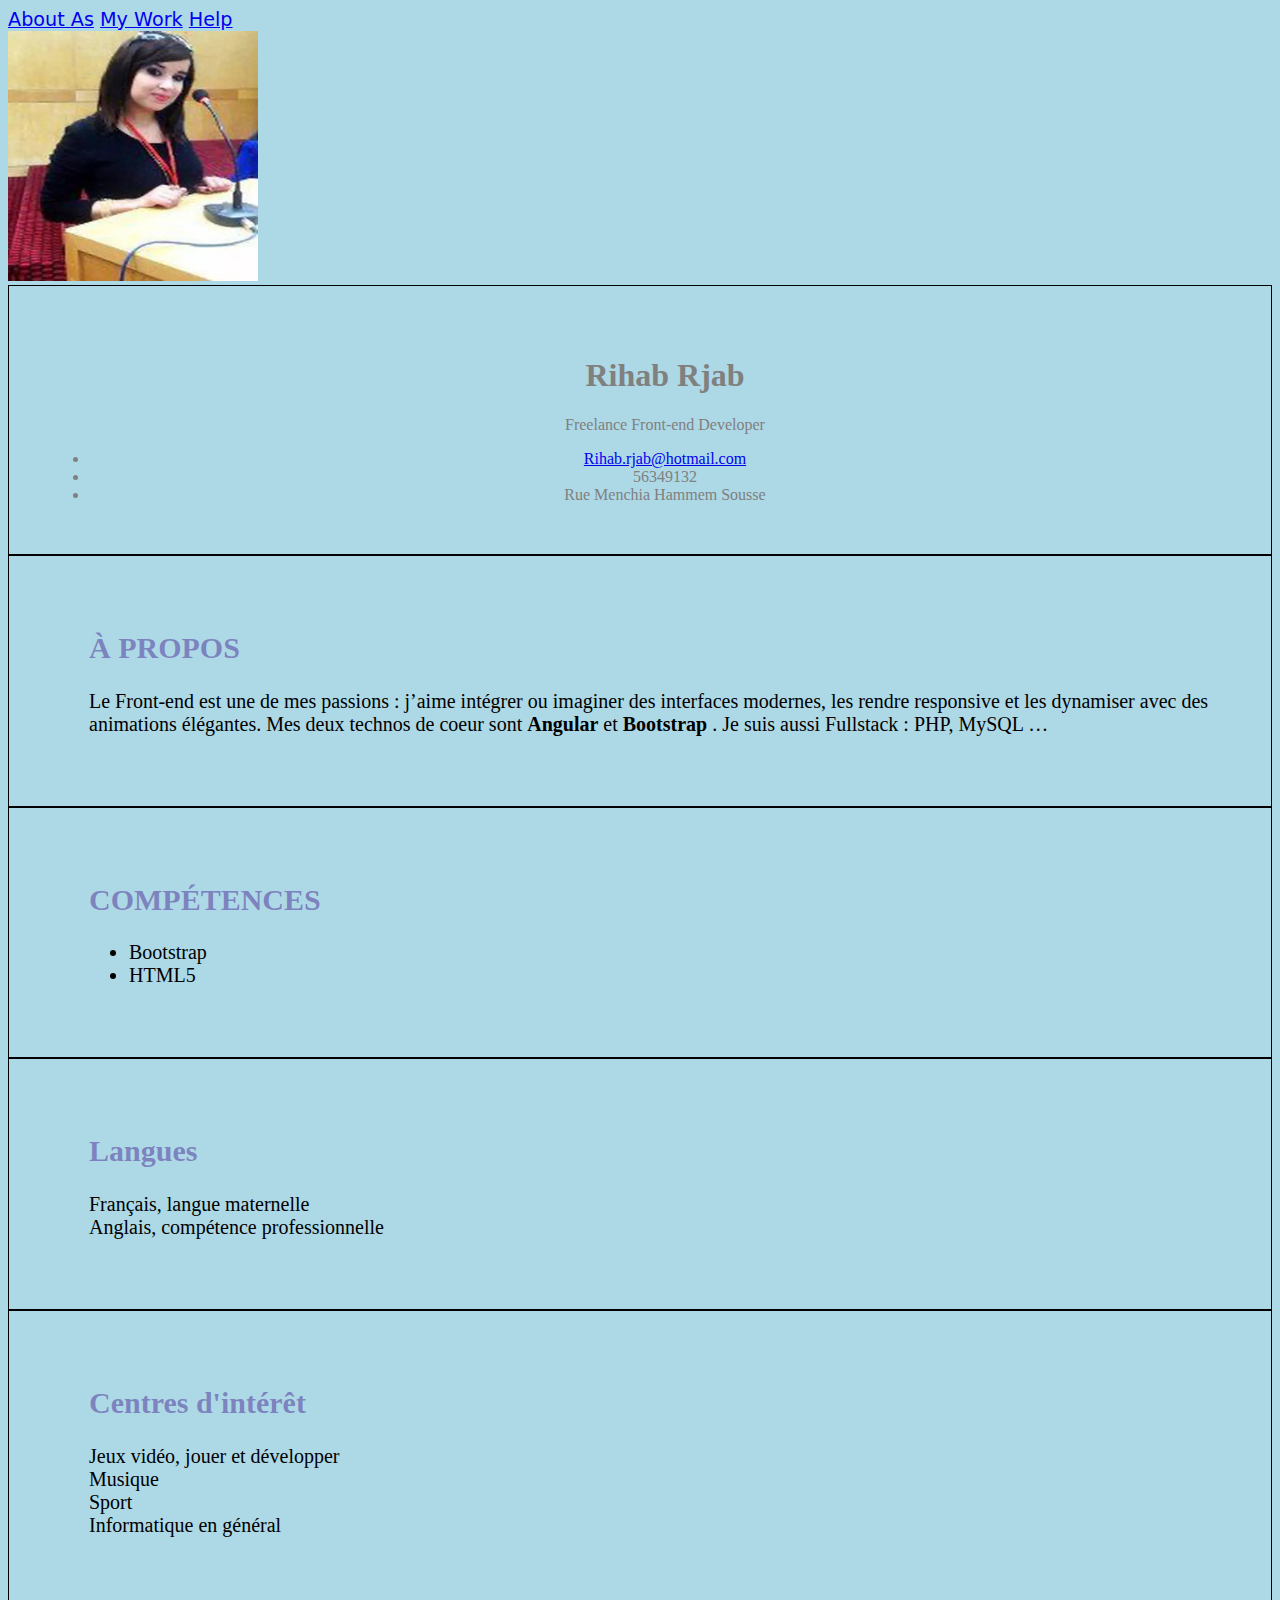
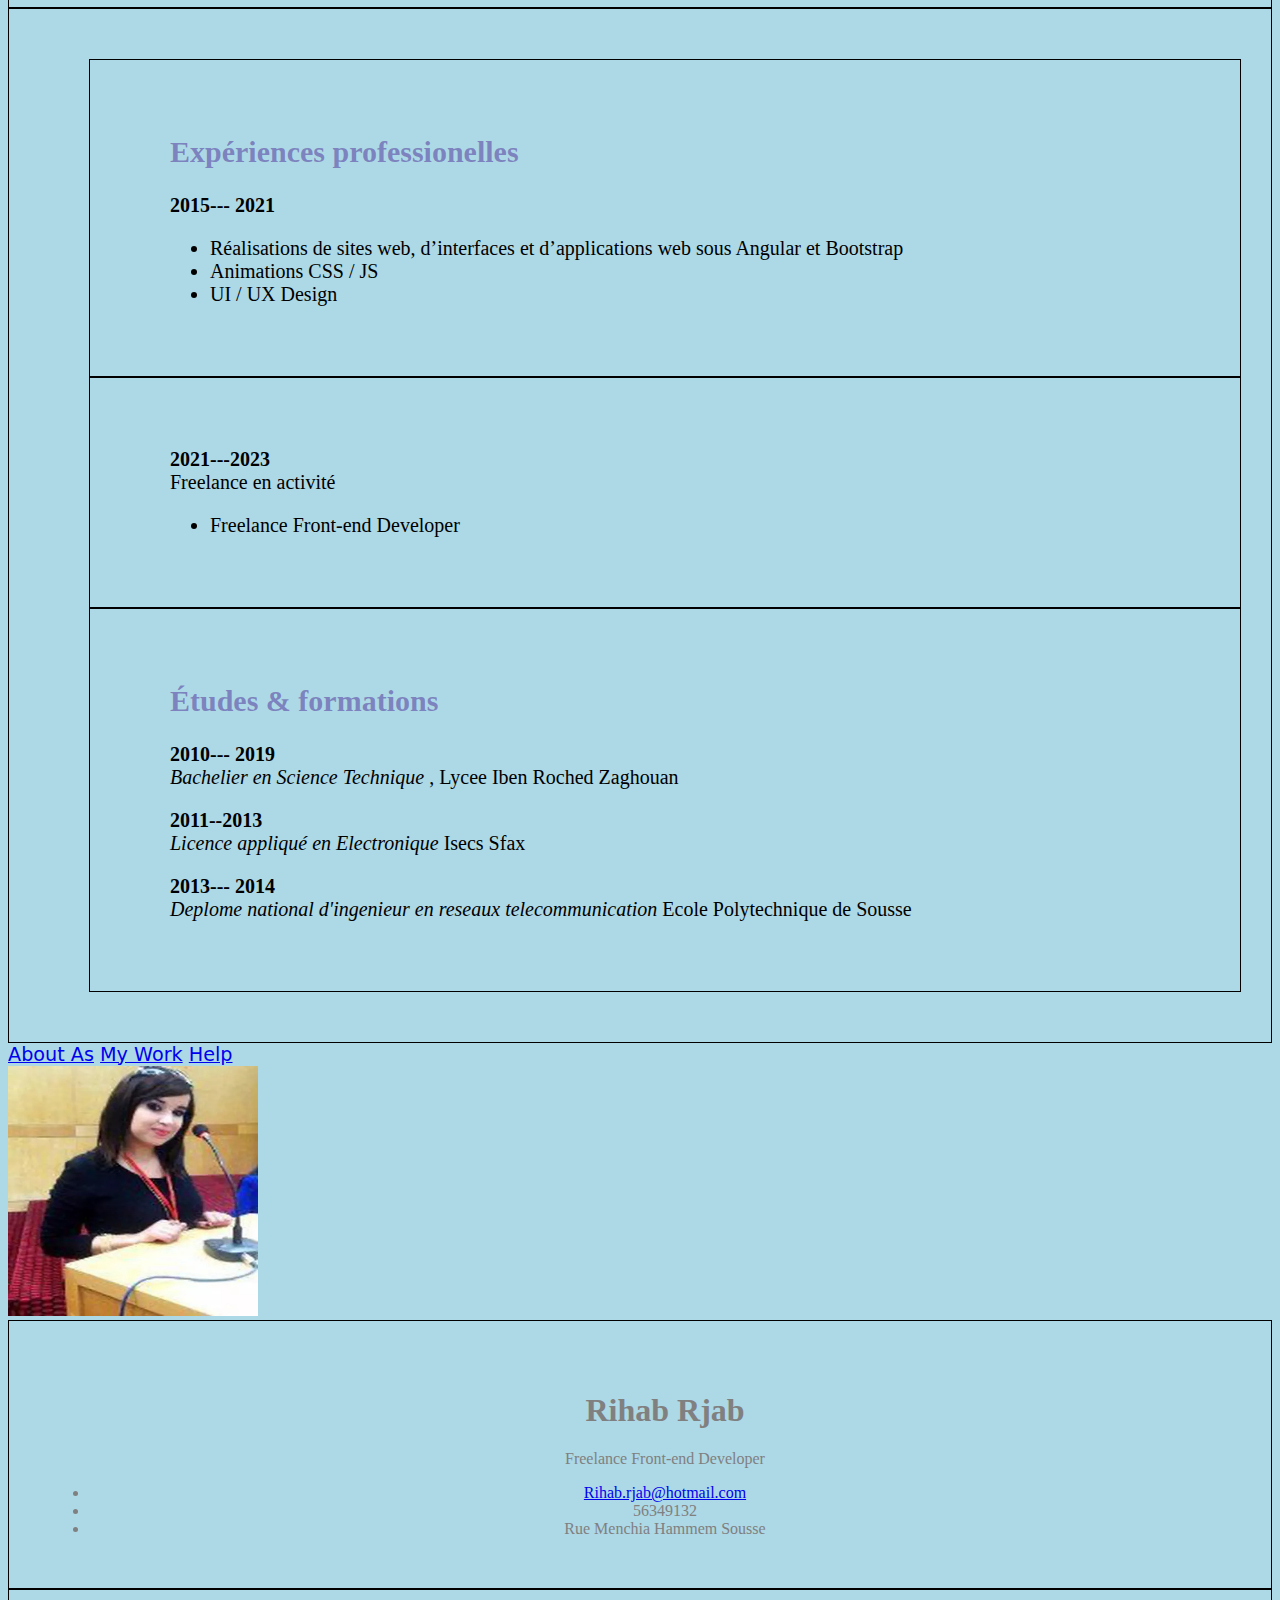
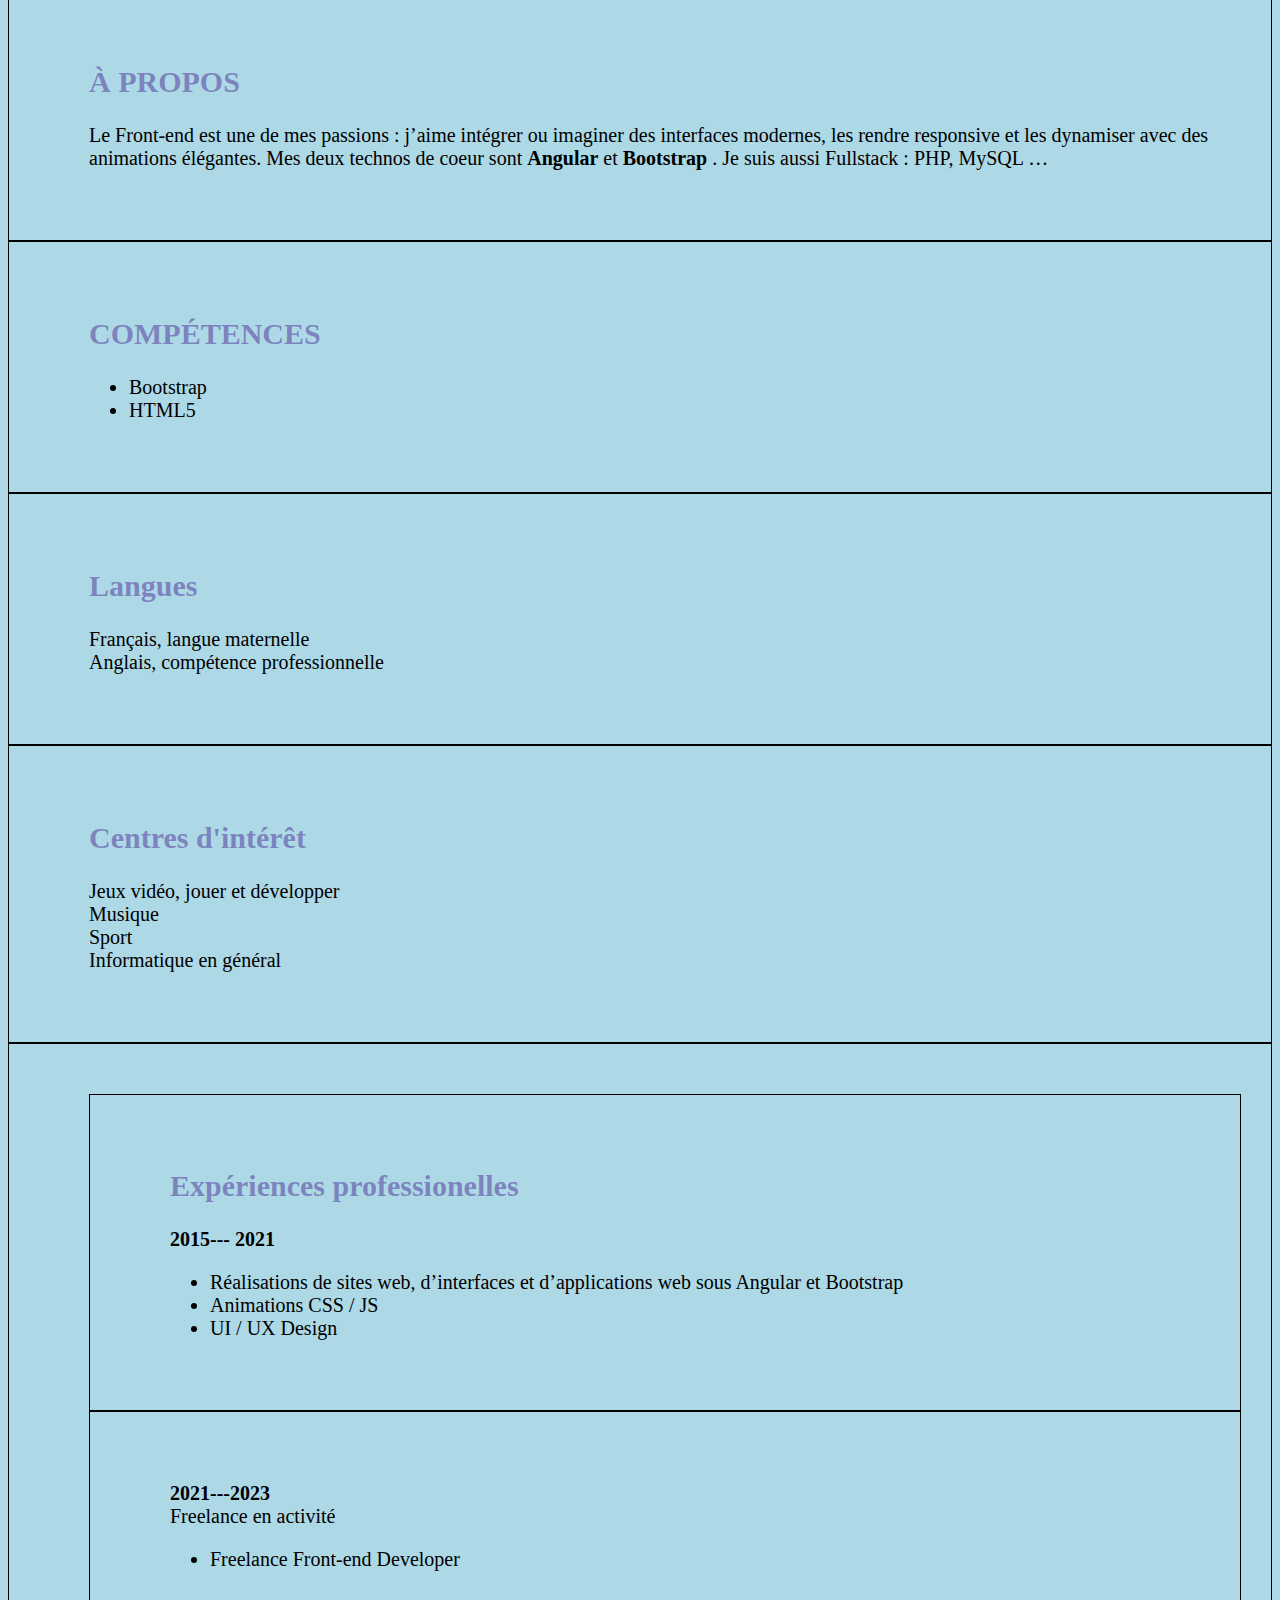
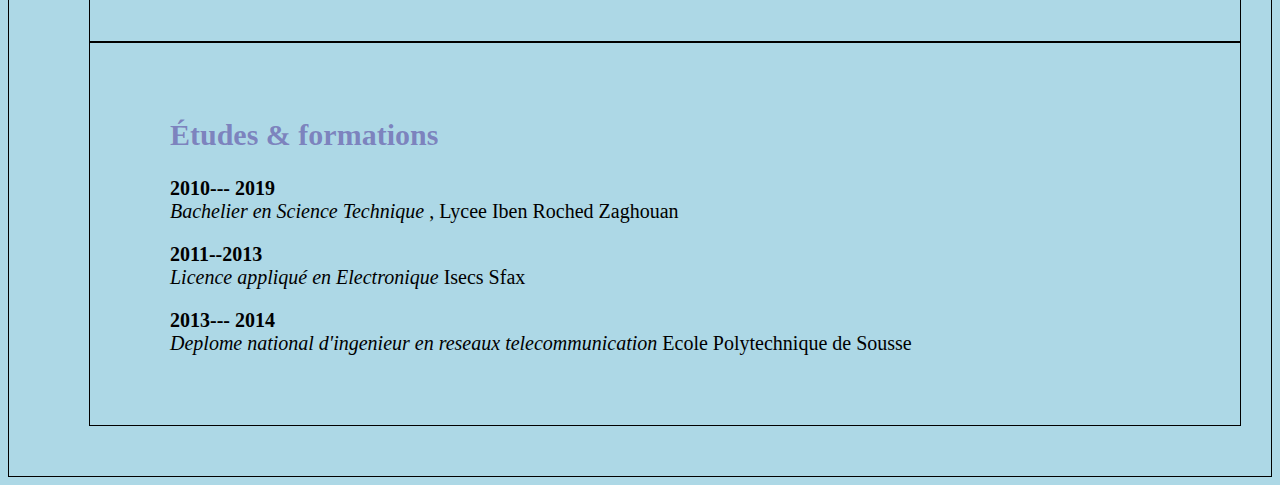
<file: index.html>
<!DOCTYPE html>
  <html lang="en">
  <head>
      <meta charset="UTF-8">
      <meta name="viewport" content="width=device-width, initial-scale=1.0">
      <title>Document</title>
      <link rel="stylesheet" href="Style.css">
  </head>
  <body>
      
  </body>
  </html>
  <body>
    <nav>
      <a href="About.html">About As</a>
      <a href="Work.html">My Work</a>
      <a href="help.html">Help</a>
  
    </nav>        
      
        
    <img src="image/1113923.jpg" alt="">
    <div class="header">
      <h1>Rihab <span class="text-blue text-uppercase">Rjab</span></h1>
      <p>Freelance Front-end Developer</p>
    
        <li> <a href="Rihab.rjab@hotmail.com"> Rihab.rjab@hotmail.com</a></li>
        <li>  56349132 </li>
        <li>  Rue Menchia Hammem Sousse </li>
     
    </div>
          <div class="section">
            <h2 style="color:rgba(65, 23, 139, 0.456);">À PROPOS</h2>
            <p>
              Le Front-end est une de mes passions : j’aime intégrer ou imaginer des interfaces modernes, les rendre responsive et les dynamiser avec des animations élégantes. Mes deux technos de coeur sont <strong>Angular</strong> et <strong>Bootstrap</strong> . Je suis aussi Fullstack : PHP, MySQL … 
            </p>
            
          </div>
          <div class="section">
            <h2 style="color:rgba(65, 23, 139, 0.456);">COMPÉTENCES</h2>
            <ul class="skills">
              <li>  Bootstrap</strong></li>
              <li>  HTML5  </strong></li>
            </ul>
          </div>
          <div class="section">
            <h2 style="color:rgba(65, 23, 139, 0.456) ;">Langues</h2>
            <p>
              Français, langue maternelle
              <br>
              Anglais, compétence professionnelle
            </p>
          </div>
          <div class="section">
            <h2 style="color:rgba(65, 23, 139, 0.456);">Centres d'intérêt</h2>
            <p>
              Jeux vidéo, jouer et développer
              <br>
              Musique
              <br>
              Sport
              <br>
              Informatique en général
            </p>
          </div>
        </div>
        
  
          <div class="content">
            <div class="section">
              <h2 style="color:rgba(65, 23, 139, 0.456);">Expériences <span class="text-blue">professionelles</span></h2>
              <p>
                <strong>2015---<i class="fas fa-long-arrow-alt-right"></i> 2021</strong>
                <br>
              
              </p>
              <ul class="experience-list">
                <li>Réalisations de sites web, d’interfaces et d’applications web sous Angular et Bootstrap</li>
                <li>Animations CSS / JS</li>
                <li>UI / UX Design</li>
    
              </ul>
            </div>
            <div class="section">
              <p>
                <strong>2021---2023</strong>
                <br>
                Freelance en activité
              </p>
              <ul class="experience-list">
                <li>Freelance Front-end Developer</li>
              </ul>
            </div>
            <div class="section">
              <h2 style="color:rgba(65, 23, 139, 0.456);">Études <span class="text-blue">& formations</span></h2>
              <p>
                <strong>2010--- <i class="fas fa-long-arrow-alt-right"></i> 2019</strong>
                <br>
                <em>Bachelier en Science Technique </em>, Lycee Iben Roched Zaghouan
              </p>
              <p>
                <strong>2011--2013</strong>
                <br>
                <em>Licence appliqué en Electronique</em>  Isecs Sfax
              </p>
              <p>
                <strong>2013---<i class="fas fa-long-arrow-alt-right"></i> 2014</strong>
                <br>
                <em>Deplome national d'ingenieur en reseaux telecommunication</em> Ecole Polytechnique de Sousse
              </p>
           
            </div>
            
          </div>
        </div>
      </div>
  </body>
    <meta name="viewport" content="width=device-width, initial-scale=1.0">
    <title>Document</title>
    <link rel="stylesheet" href="Style.css">
</head>
<body>
    
</body>
</html>
<body>
  <nav>
    <a href="About.html">About As</a>
    <a href="Work.html">My Work</a>
    <a href="help.html">Help</a>

  </nav>        
    
      
  <img src="image/1113923.jpg" alt="">
  <div class="header">
    <h1>Rihab <span class="text-blue text-uppercase">Rjab</span></h1>
    <p>Freelance Front-end Developer</p>
  
      <li> <a href="Rihab.rjab@hotmail.com"> Rihab.rjab@hotmail.com</a></li>
      <li>  56349132 </li>
      <li>  Rue Menchia Hammem Sousse </li>
   
  </div>
        <div class="section">
          <h2 style="color:rgba(65, 23, 139, 0.456);">À PROPOS</h2>
          <p>
            Le Front-end est une de mes passions : j’aime intégrer ou imaginer des interfaces modernes, les rendre responsive et les dynamiser avec des animations élégantes. Mes deux technos de coeur sont <strong>Angular</strong> et <strong>Bootstrap</strong> . Je suis aussi Fullstack : PHP, MySQL … 
          </p>
          
        </div>
        <div class="section">
          <h2 style="color:rgba(65, 23, 139, 0.456);">COMPÉTENCES</h2>
          <ul class="skills">
            <li>  Bootstrap</strong></li>
            <li>  HTML5  </strong></li>
          </ul>
        </div>
        <div class="section">
          <h2 style="color:rgba(65, 23, 139, 0.456) ;">Langues</h2>
          <p>
            Français, langue maternelle
            <br>
            Anglais, compétence professionnelle
          </p>
        </div>
        <div class="section">
          <h2 style="color:rgba(65, 23, 139, 0.456);">Centres d'intérêt</h2>
          <p>
            Jeux vidéo, jouer et développer
            <br>
            Musique
            <br>
            Sport
            <br>
            Informatique en général
          </p>
        </div>
      </div>
      

        <div class="content">
          <div class="section">
            <h2 style="color:rgba(65, 23, 139, 0.456);">Expériences <span class="text-blue">professionelles</span></h2>
            <p>
              <strong>2015---<i class="fas fa-long-arrow-alt-right"></i> 2021</strong>
              <br>
            
            </p>
            <ul class="experience-list">
              <li>Réalisations de sites web, d’interfaces et d’applications web sous Angular et Bootstrap</li>
              <li>Animations CSS / JS</li>
              <li>UI / UX Design</li>
  
            </ul>
          </div>
          <div class="section">
            <p>
              <strong>2021---2023</strong>
              <br>
              Freelance en activité
            </p>
            <ul class="experience-list">
              <li>Freelance Front-end Developer</li>
            </ul>
          </div>
          <div class="section">
            <h2 style="color:rgba(65, 23, 139, 0.456);">Études <span class="text-blue">& formations</span></h2>
            <p>
              <strong>2010--- <i class="fas fa-long-arrow-alt-right"></i> 2019</strong>
              <br>
              <em>Bachelier en Science Technique </em>, Lycee Iben Roched Zaghouan
            </p>
            <p>
              <strong>2011--2013</strong>
              <br>
              <em>Licence appliqué en Electronique</em>  Isecs Sfax
            </p>
            <p>
              <strong>2013---<i class="fas fa-long-arrow-alt-right"></i> 2014</strong>
              <br>
              <em>Deplome national d'ingenieur en reseaux telecommunication</em> Ecole Polytechnique de Sousse
            </p>
         
          </div>
          
        </div>
      </div>
    </div>
</body>
</file>
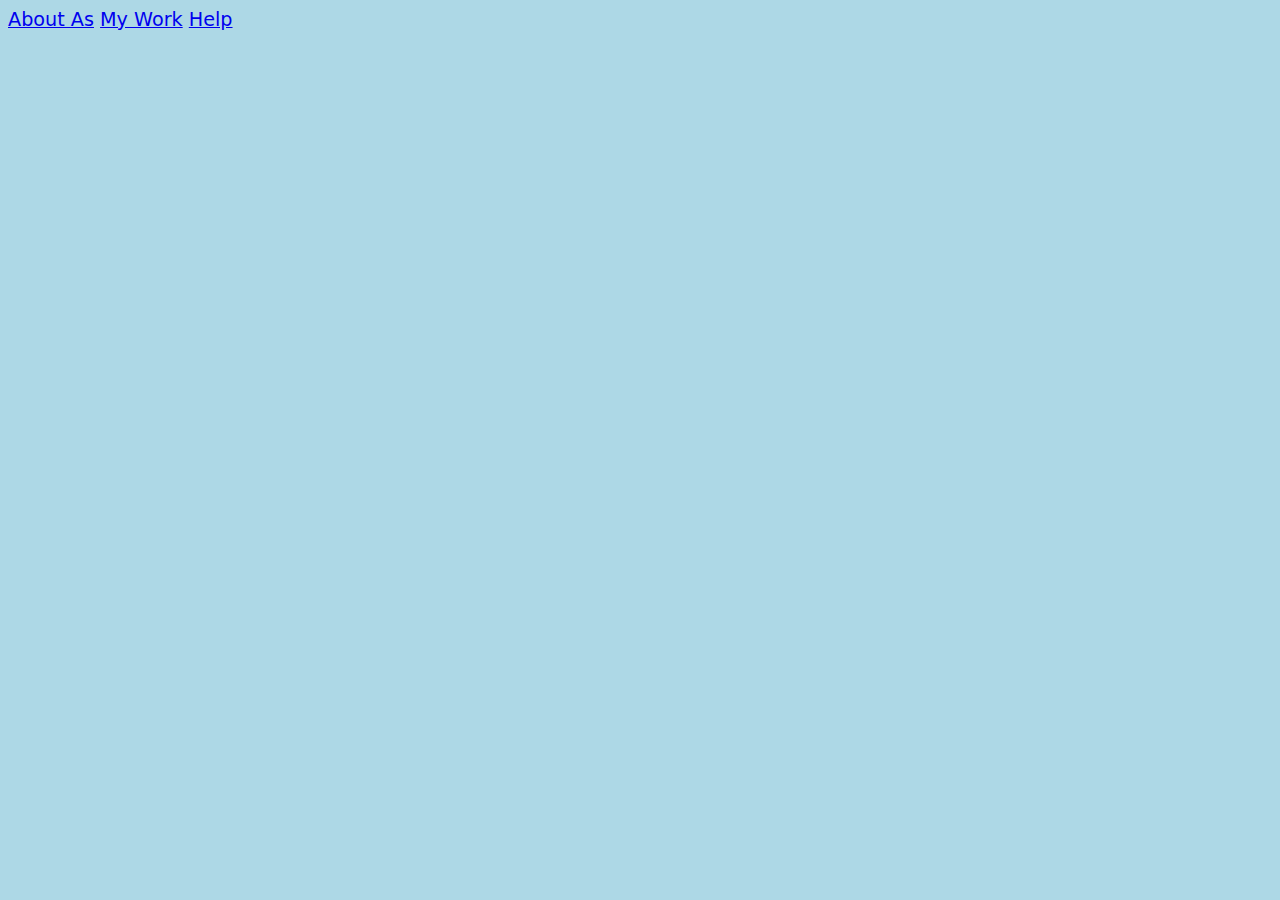
<file: About.html>
<!DOCTYPE html>
<html lang="en">
<head>
    <meta charset="UTF-8">
    <meta name="viewport" content="width=device-width, initial-scale=1.0">
    <title>About As</title>
    <link rel="stylesheet" href="Style.css">
</head>
<body>
    <nav>
        <a href="About.html">About As</a>
        <a href="Work.html">My Work</a>
        <a href="help.html">Help</a>
    
    
      </nav>  
    
</body>
</html>
</file>
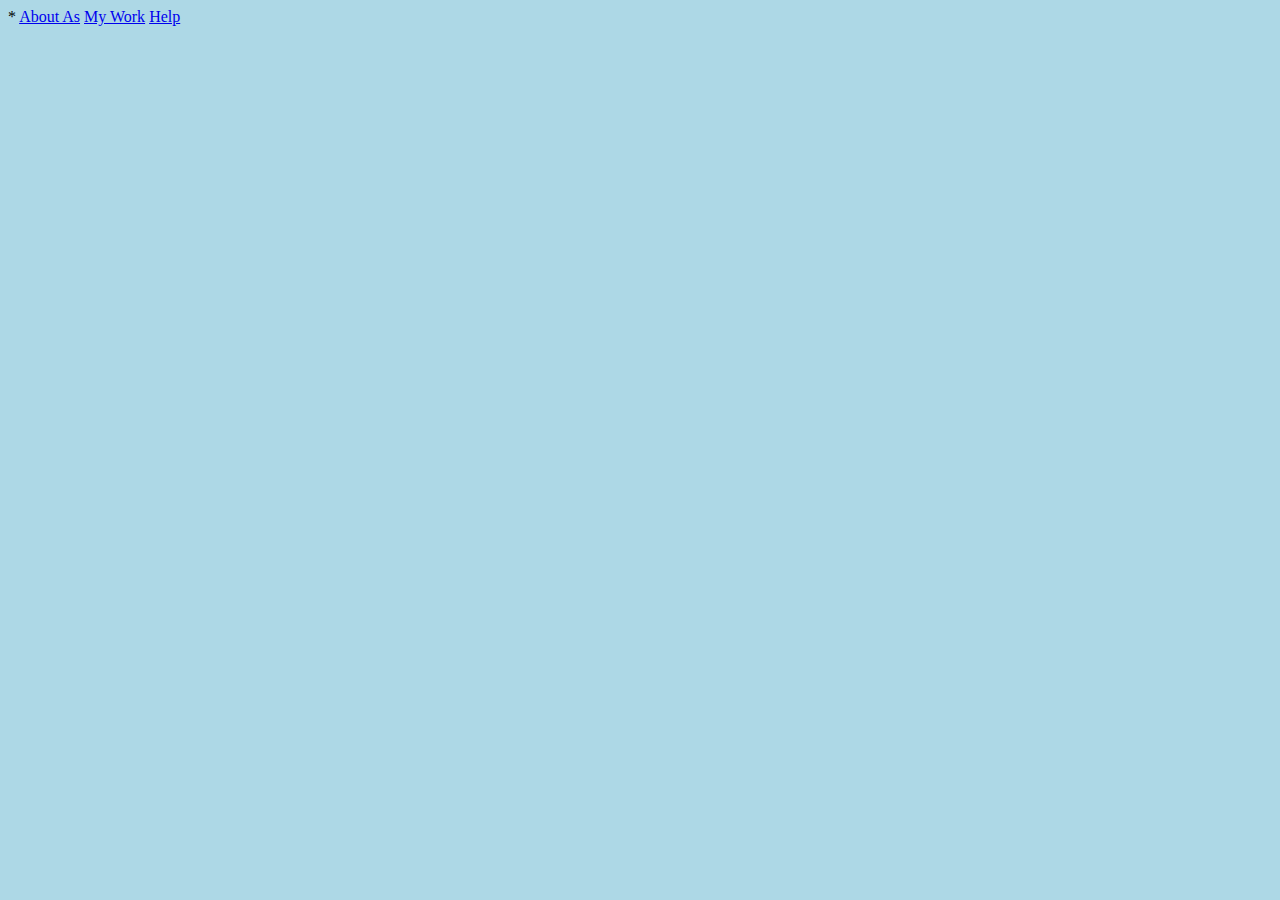
<file: help.html>
<!DOCTYPE html>
<html lang="en">
<head>
    <meta charset="UTF-8">
    <meta name="viewport" content="width=device-width, initial-scale=1.0">
    <title>Help</title>*
    <link rel="stylesheet" href="Style.css">
</head>
<body>
    <a href="About.html">About As</a>
    <a href="Work.html">My Work</a>
    <a href="help.html">Help</a>

    
</body>
</html>
</file>
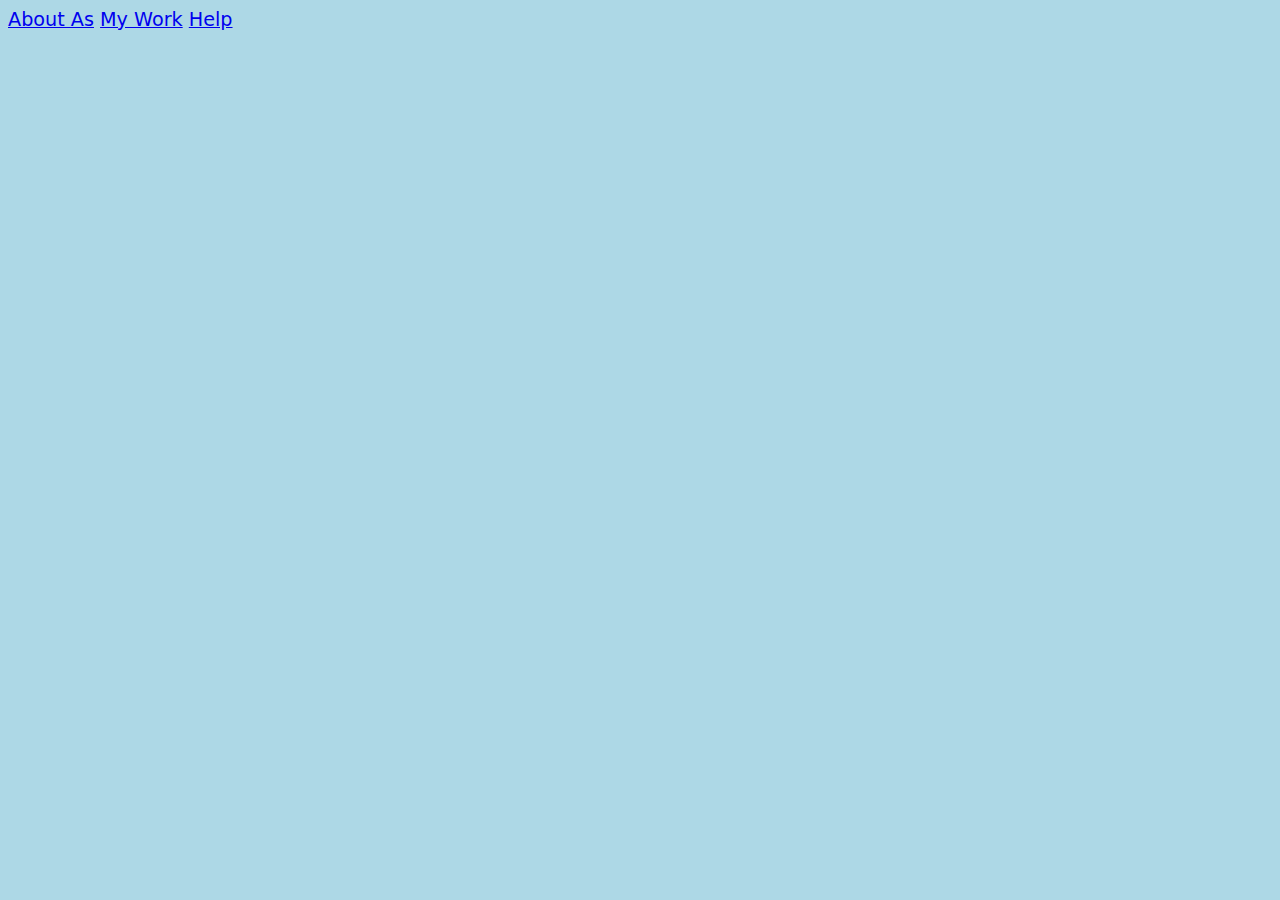
<file: Work.html>
<!DOCTYPE html>
<html lang="en">
<head>
    <meta charset="UTF-8">
    <meta name="viewport" content="width=device-width, initial-scale=1.0">
    <title>Work</title>
    <link rel="stylesheet" href="Style.css">
</head>
<body>
    <nav>
        <a href="About.html">About As</a>
        <a href="Work.html">My Work</a>
        <a href="help.html">Help</a>
    
      </nav>  
</body>
</html>
</file>
<file: Style.css>
body {
    background-color: lightblue;
    font-style: bold;
  }
  
  .header {
    color: gray;
    text-align: center;
  }
  
  .section {
    font-family: verdana;
    font-size: 20px;
  }

  img {
height: 250px;
width: 250PX;

  }
  nav{
font-family: system-ui, -apple-system, BlinkMacSystemFont, 'Segoe UI', Roboto, Oxygen, Ubuntu, Cantarell, 'Open Sans', 'Helvetica Neue', sans-serif;
font-size: larger;

  }

  .p {
    font-family: "Lucida Console", "Courier New", monospace;
  }
  div {
    border: 1px solid black;
    background-color: lightblue;
    padding-top: 50px;
    padding-right: 30px;
    padding-bottom: 50px;
    padding-left: 80px;
  }

  div:hover {
    color: rgb(53, 10, 2);
}
</file>
